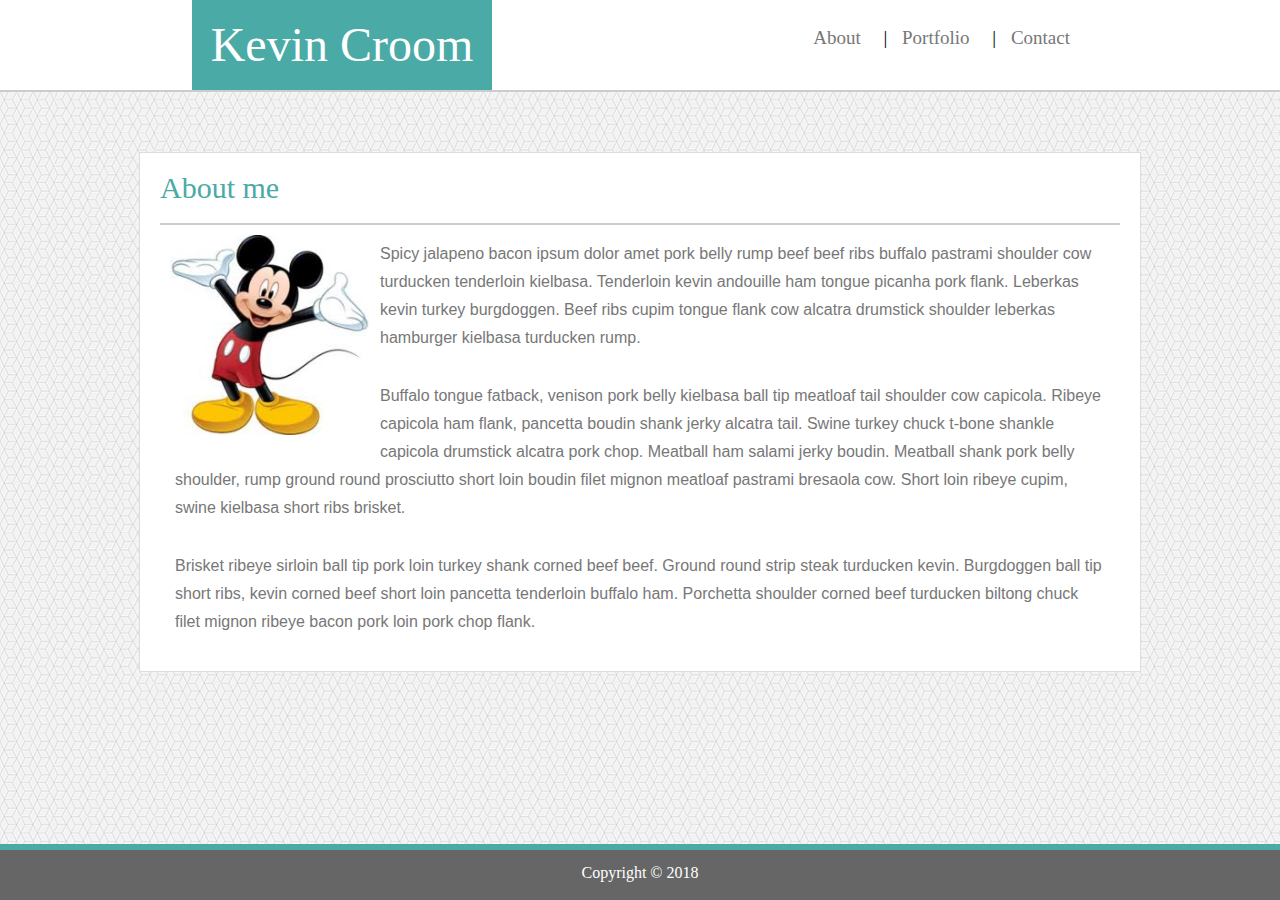
<file: index.html>
<!DOCTYPE html>
<html lang="en">
<head>
    <link rel="stylesheet" href="./assets/css/reset.css">
    <link rel="stylesheet" href="./assets/css/sytle.css">
    <meta charset="UTF-8">
    <meta name="viewport" content="width=device-width, initial-scale=1.0">
    <meta http-equiv="X-UA-Compatible" content="ie=edge">
    <title>About me</title>
</head>
<body>
    <header class="top">
        <div class="name">
            <h1>Kevin Croom</h1>
        </div>
        <nav>
            <a href="./index.html">About</a> |
            <a href="./portfolio.html">Portfolio</a> |
            <a href="./contact.html">Contact</a>
        </nav>
    </header>
    <main>
        <div class="wrapper">
            <div class="about-me">About me</div>
            <div class="img-box"><img src="./assets/images/mm.jpeg" /></div>
            <p>Spicy jalapeno bacon ipsum dolor amet pork belly rump beef beef ribs buffalo pastrami shoulder cow turducken tenderloin kielbasa. Tenderloin kevin andouille ham tongue picanha pork flank. Leberkas kevin turkey burgdoggen. Beef ribs cupim tongue flank cow alcatra drumstick shoulder leberkas hamburger kielbasa turducken rump.</p>
            <p>Buffalo tongue fatback, venison pork belly kielbasa ball tip meatloaf tail shoulder cow capicola. Ribeye capicola ham flank, pancetta boudin shank jerky alcatra tail. Swine turkey chuck t-bone shankle capicola drumstick alcatra pork chop. Meatball ham salami jerky boudin. Meatball shank pork belly shoulder, rump ground round prosciutto short loin boudin filet mignon meatloaf pastrami bresaola cow. Short loin ribeye cupim, swine kielbasa short ribs brisket.</p>
            <p>Brisket ribeye sirloin ball tip pork loin turkey shank corned beef beef. Ground round strip steak turducken kevin. Burgdoggen ball tip short ribs, kevin corned beef short loin pancetta tenderloin buffalo ham. Porchetta shoulder corned beef turducken biltong chuck filet mignon ribeye bacon pork loin pork chop flank.</p>
        </div>
    </main>
    <footer>
        <div class="footer"><h4>Copyright &#169; 2018</h4></div>
    </footer>
</body>
</html>
</file>
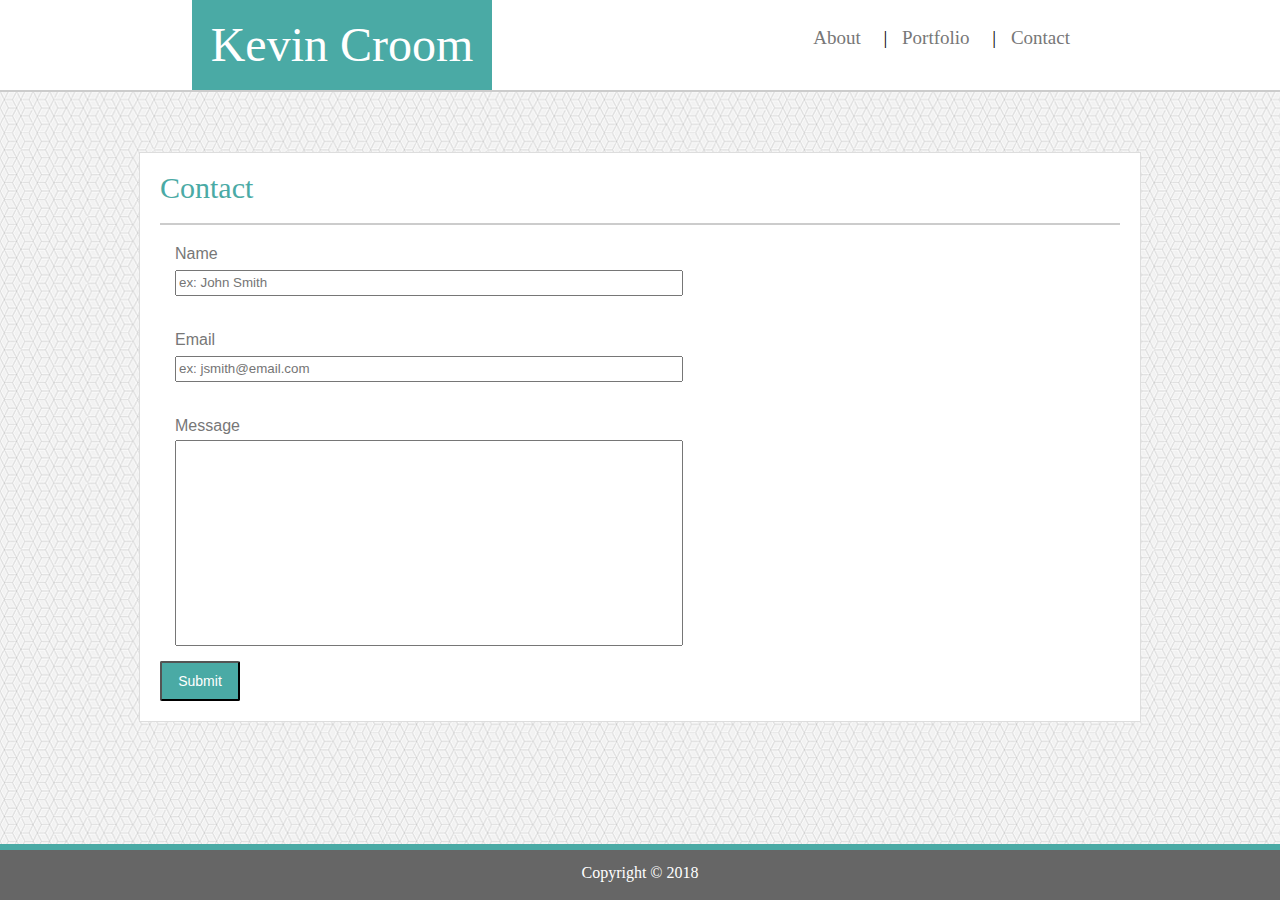
<file: contact.html>
<!DOCTYPE html>
<html lang="en">
<head>
    <link rel="stylesheet" href="./assets/css/reset.css">
    <link rel="stylesheet" href="./assets/css/sytle.css">
    <meta charset="UTF-8">
    <meta name="viewport" content="width=device-width, initial-scale=1.0">
    <meta http-equiv="X-UA-Compatible" content="ie=edge">
    <title>Contact</title>
</head>
<body>
    <header class="top">
        <div class="name">
            <h1>Kevin Croom</h1>
        </div>
        <nav>
            <a href="./index.html">About</a> |
            <a href="./portfolio.html">Portfolio</a> |
            <a href="./contact.html">Contact</a>
        </nav>
    </header>
    <main>
        <div class="wrapper">
            <div class="about-me">Contact</div>
            <p>Name<br>
                <input type="text" class="input-name" placeholder="ex: John Smith">
            </p>
            <p>Email<br>
                <input type="text" class="input-email" placeholder="ex: jsmith@email.com">
            </p>
            <p>Message<br>
                <input type="text" class="input-message">
            </p>
            <button class="submit-button">Submit</button>
        </div>
    </main>
    <footer>
        <div class="footer"><h4>Copyright &#169; 2018</h4></div>
    </footer>
</body>
</html>
</file>
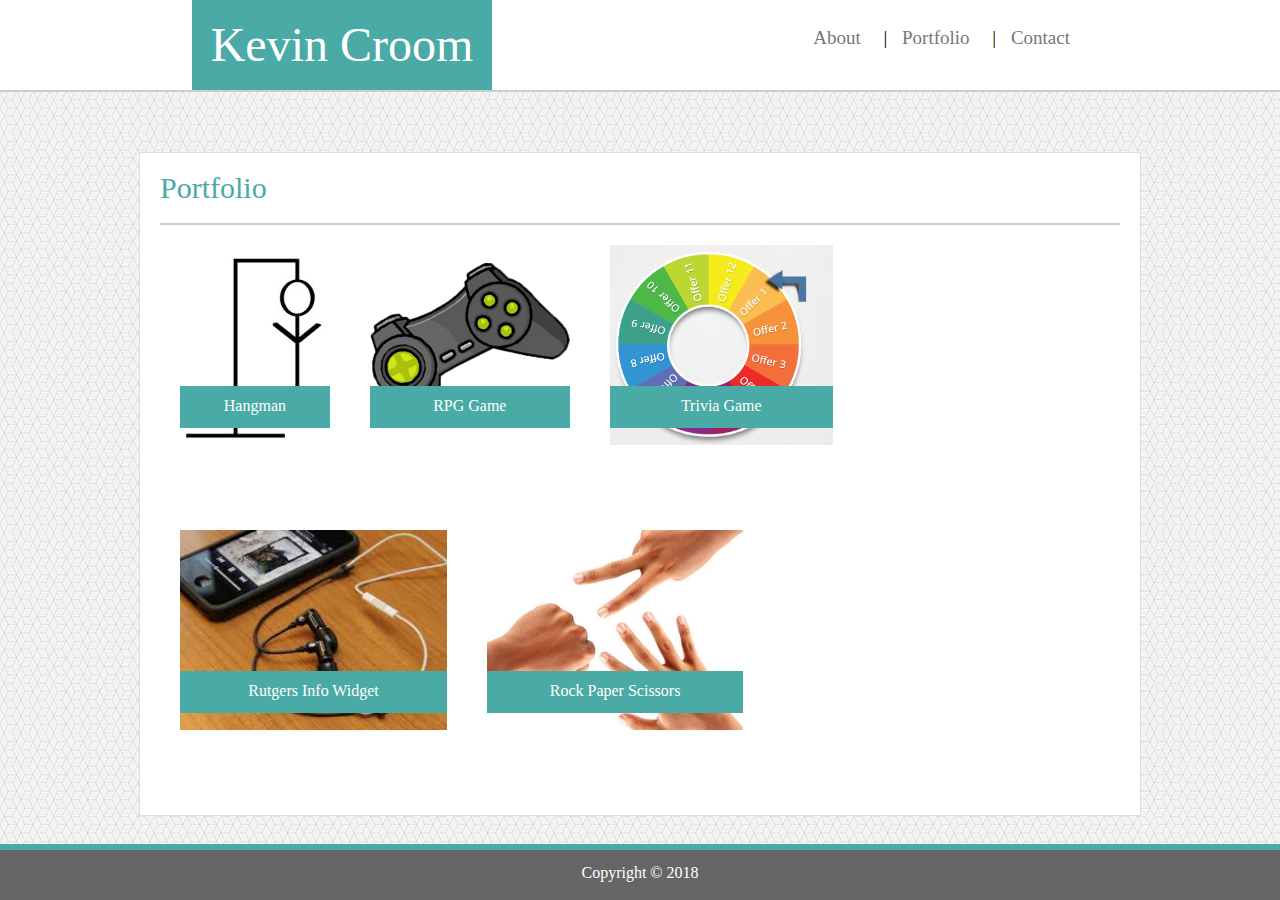
<file: portfolio.html>
<!DOCTYPE html>
<html lang="en">
<head>
    <link rel="stylesheet" href="./assets/css/reset.css">
    <link rel="stylesheet" href="./assets/css/sytle.css">
    <meta charset="UTF-8">
    <meta name="viewport" content="width=device-width, initial-scale=1.0">
    <meta http-equiv="X-UA-Compatible" content="ie=edge">
    <title>Portfolio</title>
</head>
<body>
    <header class="top">
        <div class="name">
            <h1>Kevin Croom</h1>
        </div>
        <nav>
            <a href="./index.html">About</a> |
            <a href="./portfolio.html">Portfolio</a> |
            <a href="./contact.html">Contact</a>
        </nav>
    </header>
    <main>
        <div class="wrapper">
            <div class="about-me">Portfolio</div>
                <div class="divTable">
                    <div class="divRow">
                        <div class="divCell container"><img src="./assets/images/hangman.jpeg">
                            <div class="box-label">Hangman</div>
                        </div>
                        <div class="divCell container"><img src="./assets/images/controller.png">
                            <div class="box-label">RPG Game</div>
                        </div>
                        <div class="divCell container"><img src="./assets/images/trivia.png">
                            <div class="box-label">Trivia Game</div>
                        </div>
                    </div>
                    <div class="divRow">
                        <div class="divCell container"><img src="./assets/images/rutgers.jpeg">
                            <div class="box-label">Rutgers Info Widget</div>
                        </div>
                        <div class="divCell container"><img src="./assets/images/rock-paper-scissors-strategy.jpg">
                            <div class="box-label">Rock Paper Scissors</div>
                        </div>
                    </div>
                </div>
            </div>
    </main>
    <footer>
            <div class="footer"><h4>Copyright &#169; 2018</h4></div>
    </footer>
</body>
</html>
</file>
<file: assets/css/sytle.css>
.top {
    background: #ffffff;
    border-bottom: 2px solid #cccccc;
    position: relative;
    height: 90px;
    margin-bottom: 60px;
}

h1 {
  font-family: 'Georgia', Times, Times New Roman, serif;
  color: white;
  font-size: 48px;
}

.name {
    background: #4aaaa5;
    text-align: center;
    float: left;
    margin-left: 15%;
    line-height: 90px;
    width: 300px;
}

nav {
  float: right;
  margin: auto;
  padding-right: 15%;
  line-height: 75px;
  font-size: 19px;
  font-family: 'Georgia', Times, Times New Roman, serif;
}

nav a {
  padding: 0px 18px 0px 10px;
  text-decoration: none;
  color: #777777;
}

nav a:hover {
  color: yellow;
}

body {
  background: url("../images/qbkls.png");
  background-repeat: repeat;
}

.wrapper {
  width: 960px;
  padding: 20px;
  margin: 20px auto;
  background: #ffffff;
  border: 1px solid #dddddd;
  position: relative;
}

.about-me {
  margin-bottom: 10px;
  border-bottom: 2px solid #cccccc;
  width: 100%;
  margin: 0 auto;
  color: #4aaaa5;
  font-size: 30px;
  padding-bottom: 20px;
}

.img-box {
  float: left;
  padding: 10px;
}

.footer {
  width: 100%;
  height: 50px;
  background: #666666;
  border-top: 6px solid #4aaaa5;
  position: fixed;
  bottom: 0px;
  left: 0px;
  text-align: center;
  color: white;
  line-height: 46px;
}

p {
  font-family: 'Arial', 'Helvetica Neue', Helvetica, sans-serif;
  color: #777777;
  text-align: left;
  line-height: 28px;
  padding: 15px;
}

.input-name, .input-email{
  width: 500px;
  height: 20px;
}

.input-message {
  width: 500px;
  height: 200px;
}

.submit-button {
  color: white;
  background: #4aaaa5;
  border-radius: 2px;
  padding: 10px;
  font-size: 14px;
  width: 80px;
}

.divTable {
  display: table;
  width: auto;
}

.divRow {
  display: table-row;
  width: auto;
}

.divCell {
  float: left;
  display: table-column;
  width: auto;
  padding: 20px;
}

.container {
  position: relative;
}

img {
  height: 200px;
  widows: 200px;
}

.box-label {
  background: #4aaaa5;
  color: white;
  position: relative;
  bottom: 62px;
  width: 100%;
  text-align: center;
  height: 42px;
  line-height: 40px;
}
</file>
